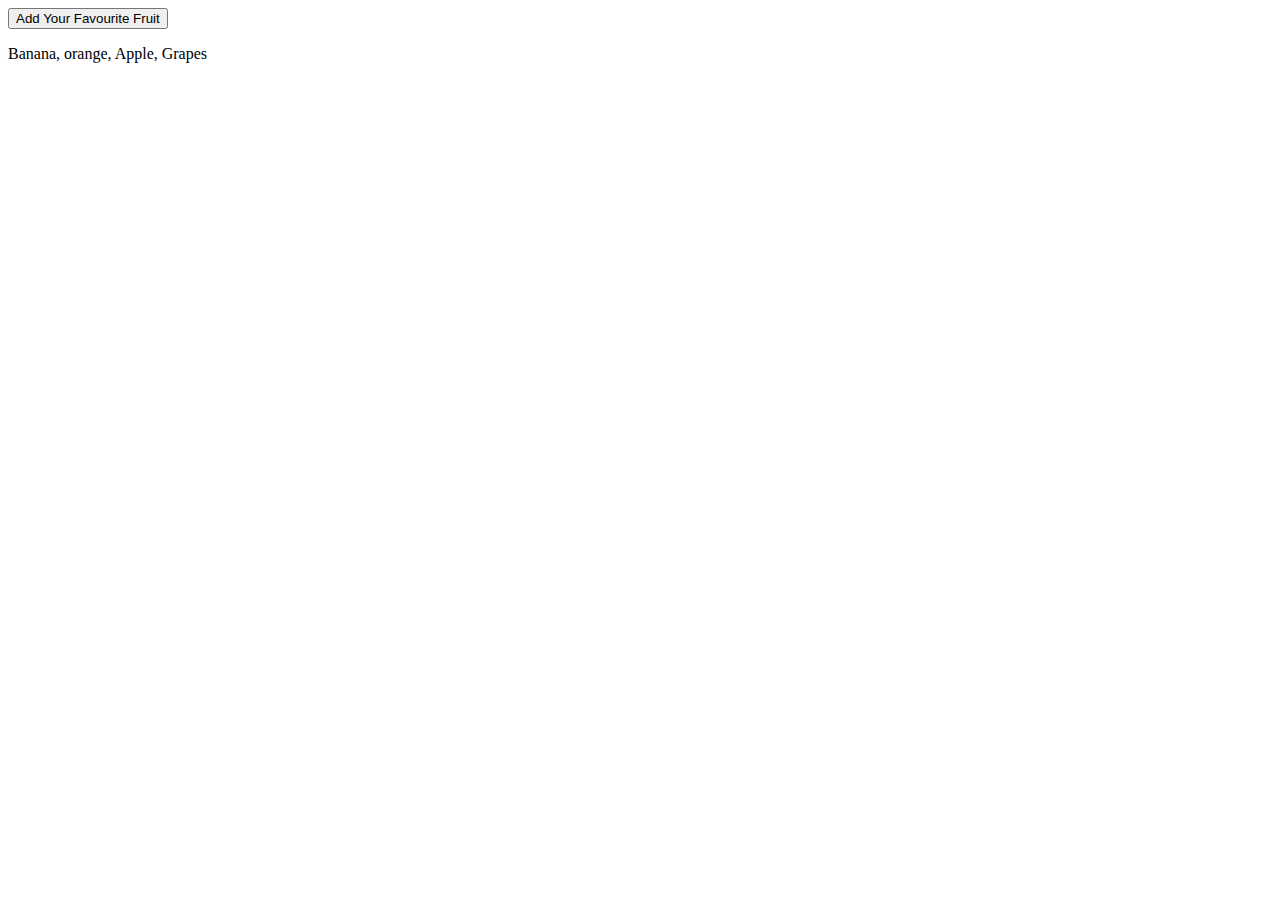
<file: ArrayBasic_1/Index.html>
<!DOCTYPE html>
<html lang="en">
<head>
	<meta charset="utf-8">
	<title>Adding Frutis using Array</title>
	<script src="js/Function.js"></script>
</head>
<body onload="LoadFruits()">

	<button onclick="AddFruits()">Add Your Favourite Fruit</button>

	<p id="fruits"></p>

</body>
</html>
</file>
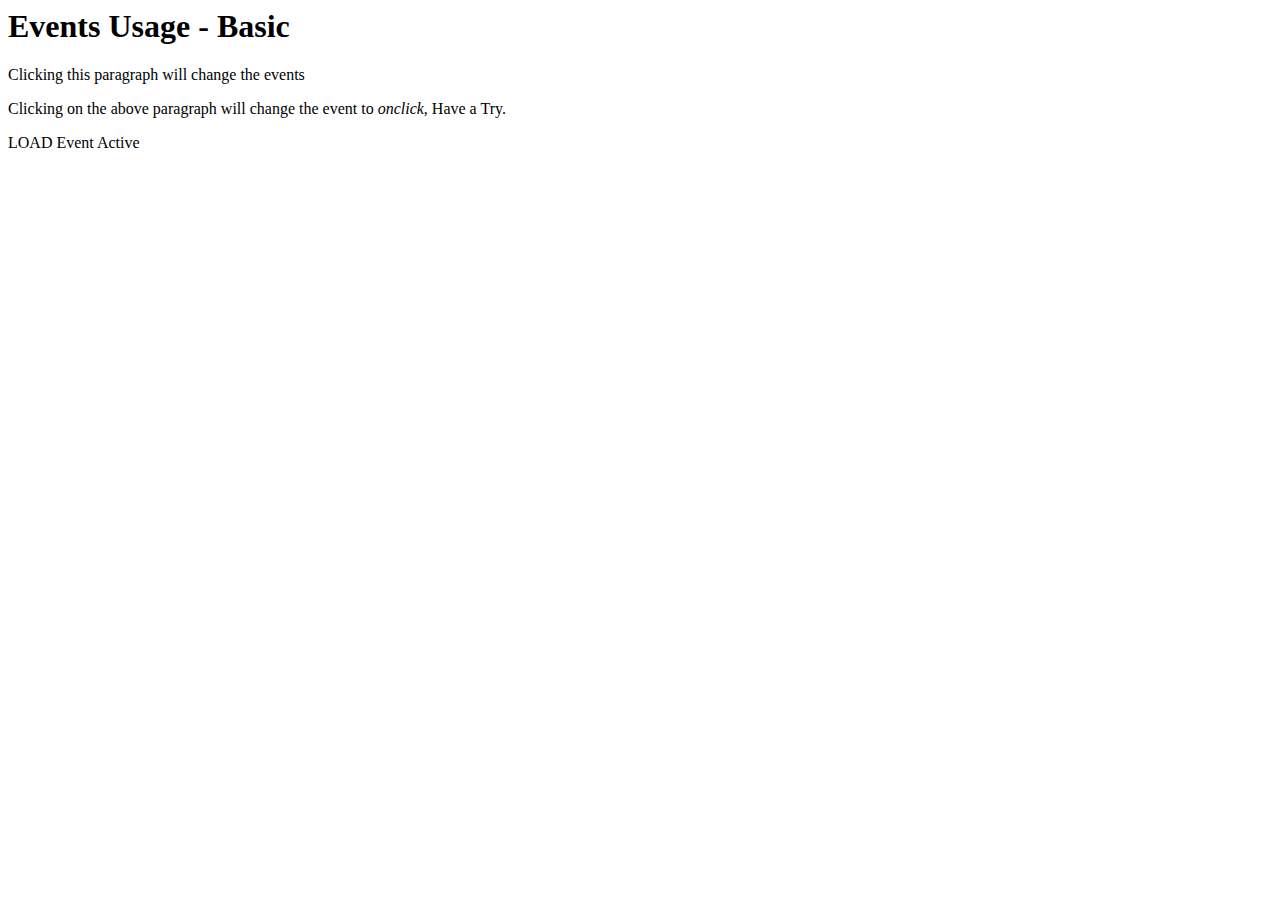
<file: EventBasic1/Index.html>
</!DOCTYPE html>
<html lang="en">
<head>
	<title>Events Basic (1)</title>
</head>
	<script src="js/Function.js"></script>
	
	<body onload = "message('LOAD')" 
    	  onresize = "message('RESIZE')">
  		
  		<h1>Events Usage - Basic</h1>
 	 	
 	 	<p onclick = "message('CLICK')">Clicking this paragraph will change the events</p>
    
  		<p>Clicking on the above paragraph will change the event to <em>onclick</em>, Have a Try.</p>
  		
  		<p id ="output"></p>

	</body>  
</html>
</file>
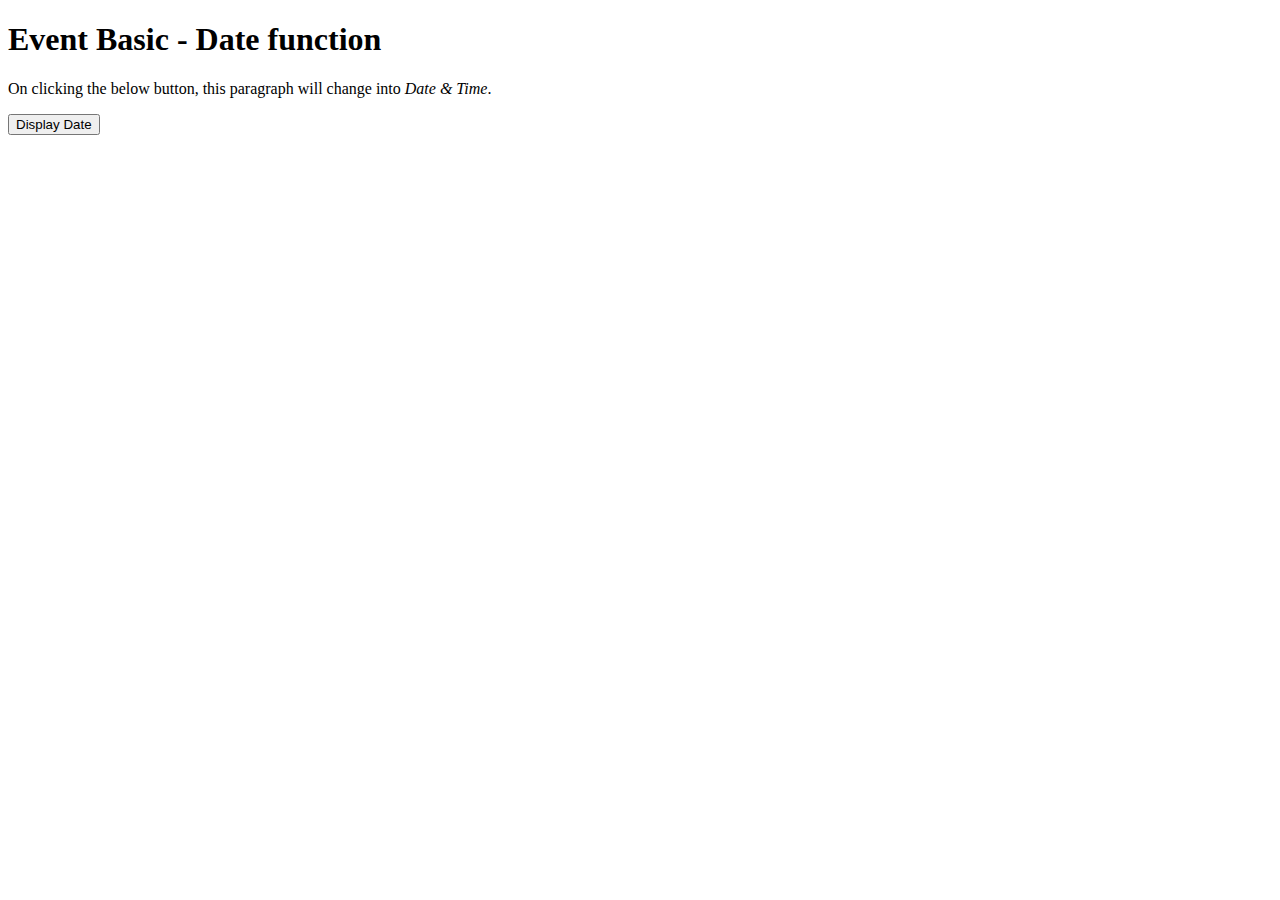
<file: EventBasic2/Index.html>
<!DOCTYPE html>
<html lang="en">
<head>
	<meta charset="utf-8">
	<title>Event Basic - Date function</title>
	<script src="js/Function.js"></script>
</head>
	<body>

		<h1>Event Basic - Date function</h1>

		<p id="demo">On clicking the below button, this paragraph will change into <em>Date & Time</em>.</p>

		<button type="button" onclick="DisplayDate()">Display Date</button>
	</body>
</html>
</file>
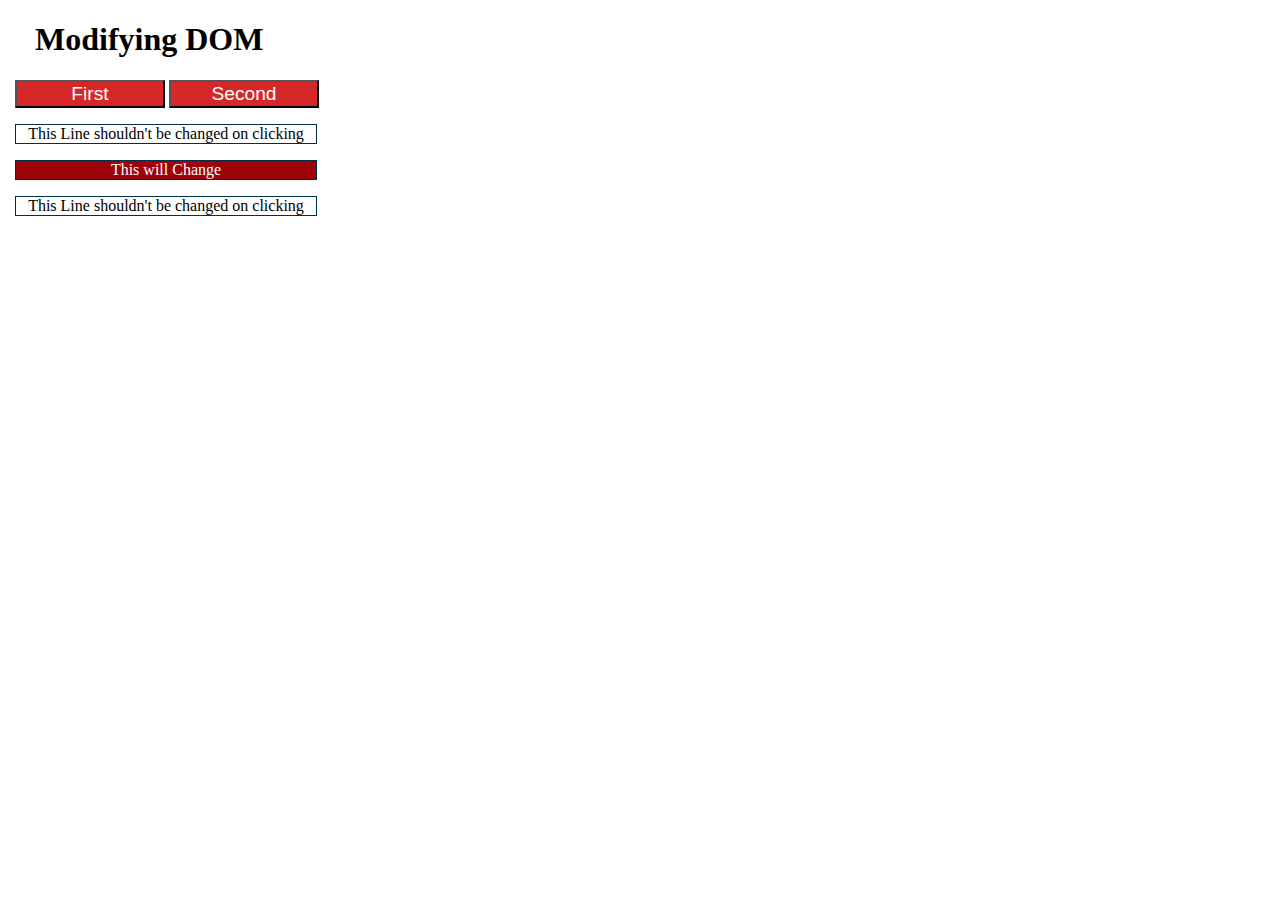
<file: Events_ModifyingDOM/Index.html>
<!DOCTYPE html>
<html lang="en">
<head>
	<meta charset="utf-8">
	<title>Events - ModifyingDOM</title>
	<link rel="stylesheet" type="text/css" href="CSS/Style.css">
</head>
	<script src="js/Function.js"></script>
	<body>
		<h1>Modifying DOM</h1>

		<button onclick="Click1()">First </button>
		<button onclick="Click2()">Second</button>

		<p>This Line shouldn't be changed on clicking</p>
		<p id="Demo">This will Change</p>
		<p>This Line shouldn't be changed on clicking</p> 
	</body>
</html>
</file>
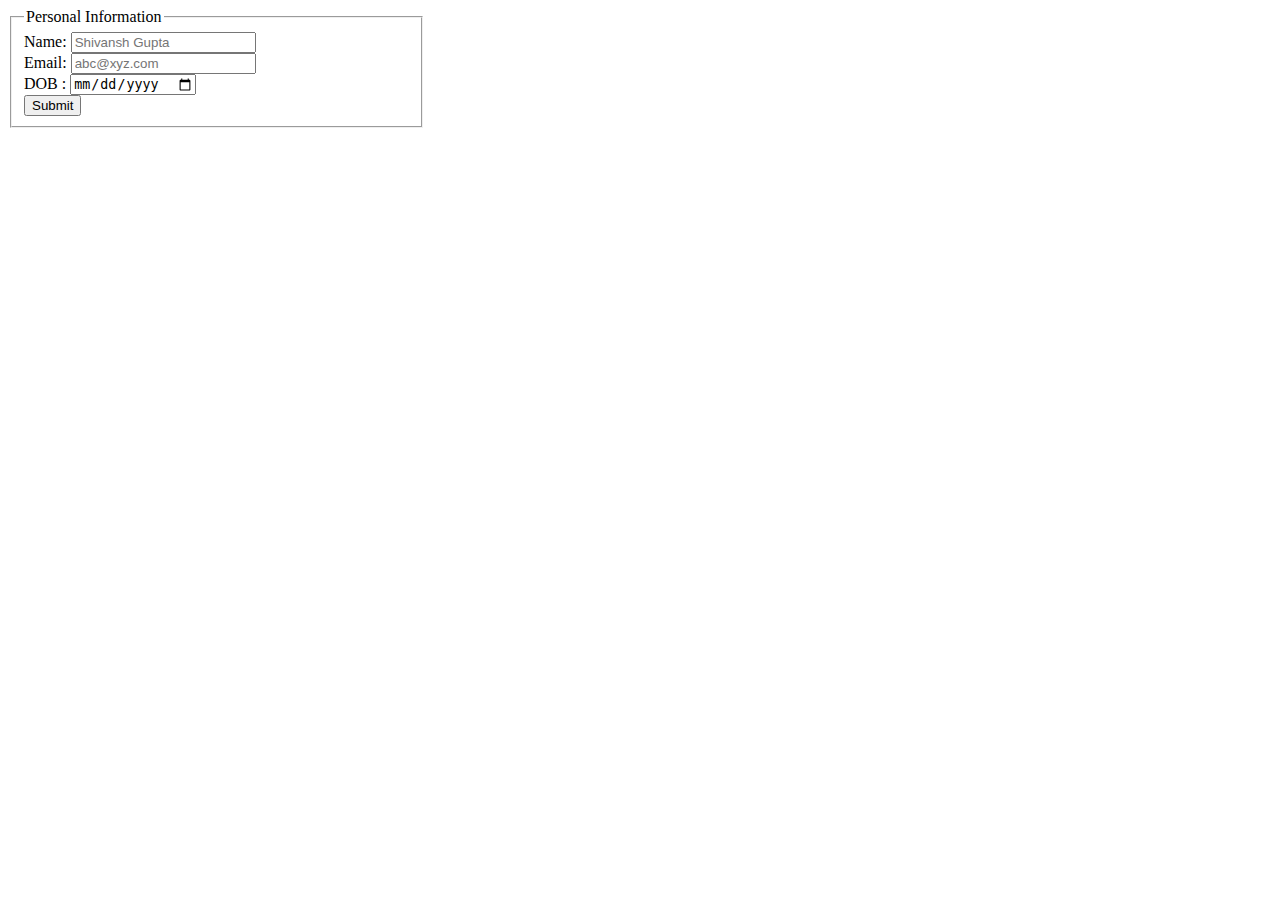
<file: Form_1/Index.html>
<!DOCTYPE html>
<html lang="en">
<head>
	<meta charset="utf-8">
	<title>Form - 1</title>
	<link rel="stylesheet" type="text/css" href="css/Style.css">
</head>
<body>
	<form>
		<fieldset>
			<legend>Personal Information</legend>
			<label for="name">Name: </label>
			<input type="text" name="name" id="name" placeholder="Shivansh Gupta">

		</br>

			<label>Email: <input type="email" name="email" placeholder="abc@xyz.com"></label>

		</br>

			<label for="date">DOB : </label>
			<input type="date" name="date" value="date">

		</br>

			<input type="submit" name="Submit">
		</fieldset>	
	</form>
</body>
</html>
</file>
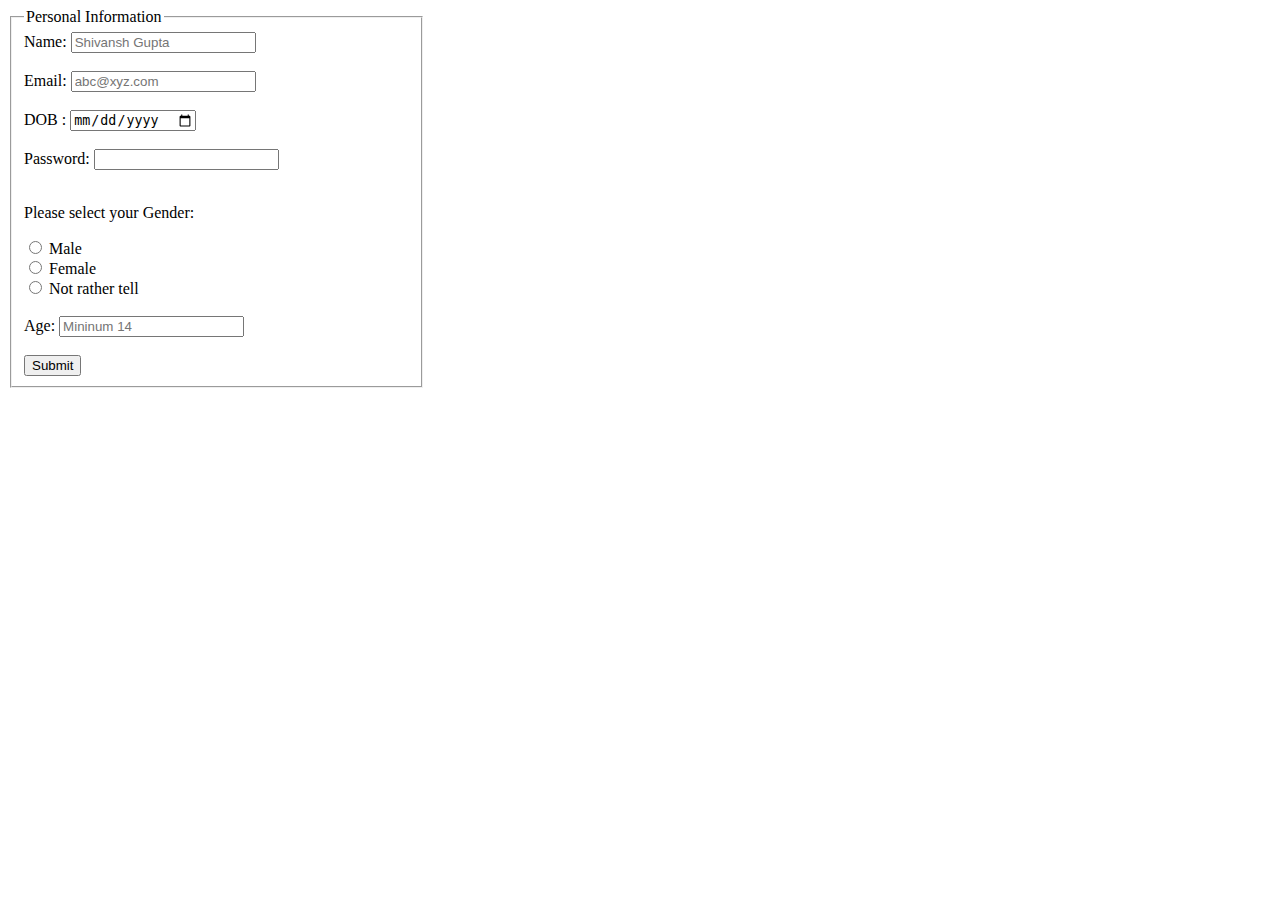
<file: Form_2/Index.html>
<!DOCTYPE html>
<html lang="en">
<head>
	<meta charset="utf-8">
	<title>Form - 1</title>
	<link rel="stylesheet" type="text/css" href="css/Style.css">
</head>
<body>
	<form>
		<fieldset>
			<legend>Personal Information</legend>
			<label for="name">Name: </label>
			<input type="text" name="name" id="name" placeholder="Shivansh Gupta"><br>

		</br>

			<label>Email: <input type="email" name="email" placeholder="abc@xyz.com"></label><br>

		</br>

			<label for="date">DOB : </label>
			<input type="date" name="date" value="date"><br>

		</br>

			<label for="pass">Password: </label>
			<input type="password" name="pass"><br>

		</br>

		<p>Please select your Gender: </p>
		<input type="radio" name="gender" id="gender1" value="male">
		<label for="male">Male</label><br>
		<input type="radio" name="gender" id="gender2" value="female">
		<label for="female">Female</label><br>
		<input type="radio" name="gender" id="gender3" value="Other">
		<label for="other">Not rather tell</label><br><br>

			<label>Age: <input type="number" name="age" placeholder="Mininum 14"></label><br><br>

		<input type="submit" name="Submit">
		</fieldset>	
	</form>
</body>
</html>
</file>
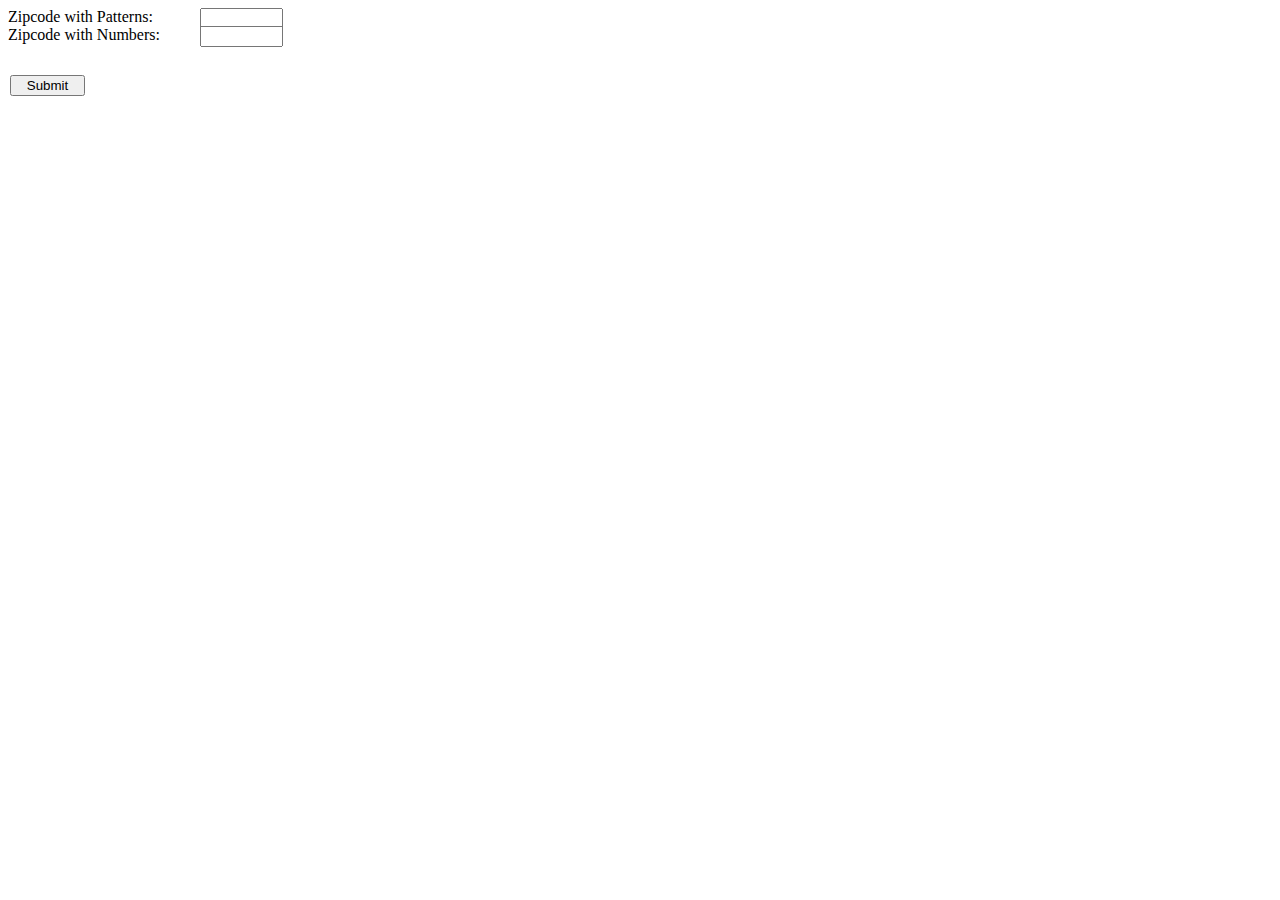
<file: Form_3/Index.html>
<!DOCTYPE html>
<html lang="en">
<head>
	<meta charset="utf-8">
	<title>Form Validatiion-1</title>
	<link rel="stylesheet" type="text/css" href="css/Style.css">
</head>
<body>
	<form>
		<label for="zip_code">Zipcode with Patterns: </label>
		<input type="text" name="zip_code" pattern="[0-9]{5}" required>

		<br>

		<label for="zip_code">Zipcode with Numbers: </label>
		<input type="number" name="zip_code" min="00000" max="99999" required>

		<br>

		<input type="submit" value="Submit">
	</form>
</body>
</html>
</file>
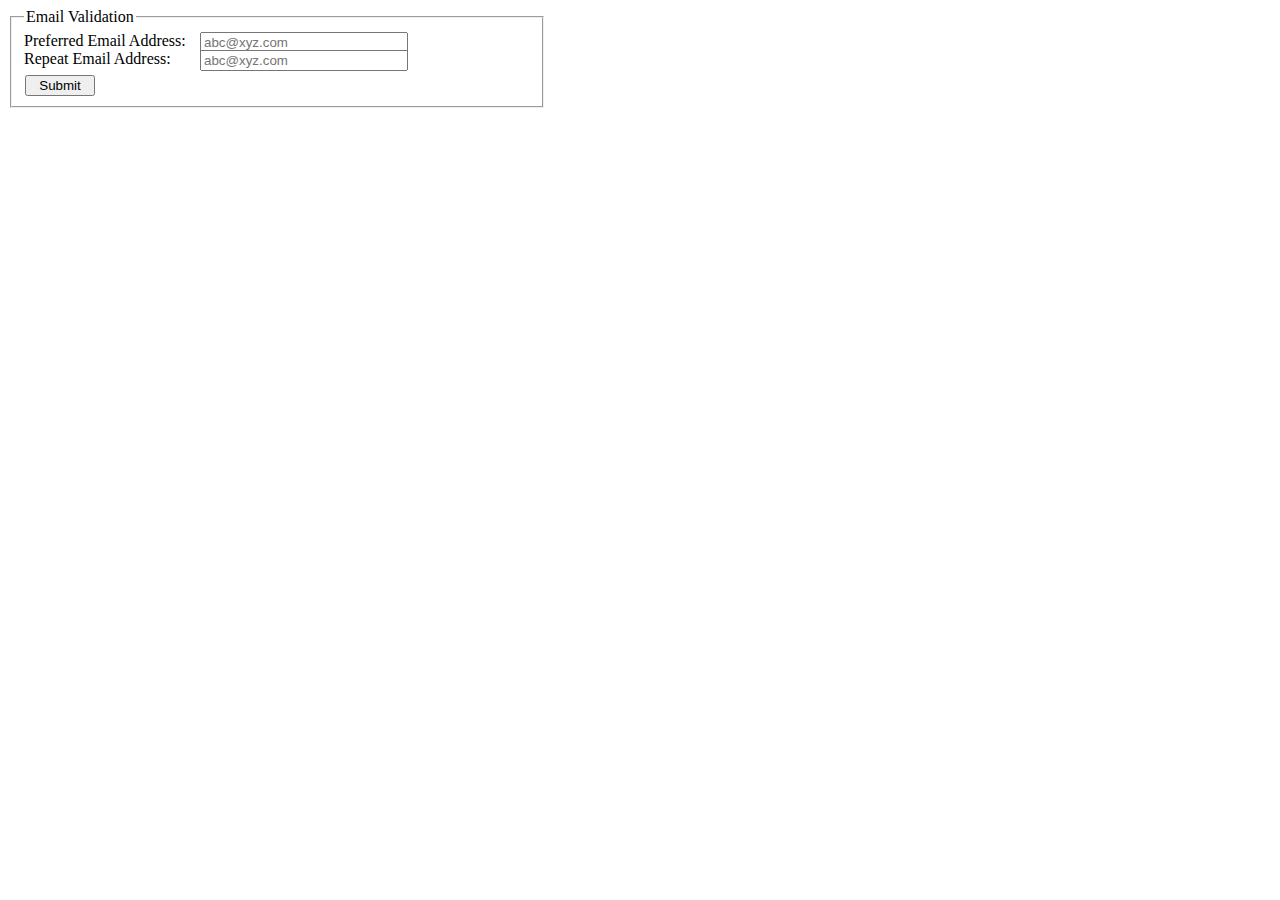
<file: Form_4/Index.html>
<!DOCTYPE html>
<html lang="en">
<head>
	<meta charset="utf-8">
	<title>Form - Validation</title>
	<link rel="stylesheet" type="text/css" href="css/Style.css">
</head>
<script src="js/Function.js"></script>
<body>
	<form>
		<fieldset>
			<legend>Email Validation</legend>
			<label for="Email">Preferred Email Address: </label>
			<input type="email" name="Email1" placeholder="abc@xyz.com" id="email_add" required>

			<br>

			<label for="Email">Repeat Email Address: </label>
			<input type="email" name="Email2" placeholder="abc@xyz.com" id="email_repeat" required onchange="return check()">

			<br>

			<input type="submit" value="Submit" required onchange="return check()">
		</fieldset>
	</form>
</body>
</html>
</file>
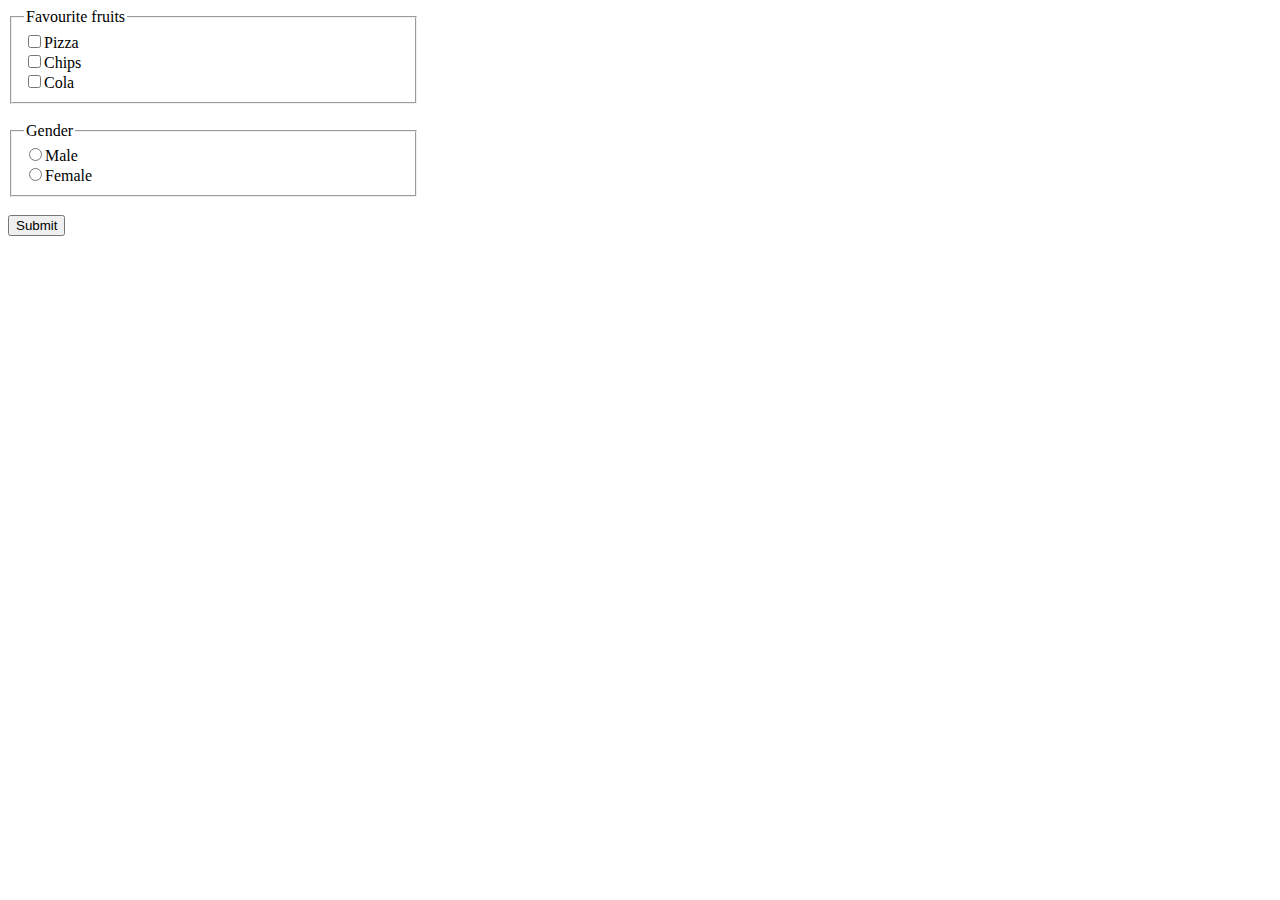
<file: Form_5/Index.html>
<!DOCTYPE html>
<html lang="en">
<head>
	<meta charset="utf-8">
	<title>Check-Boxes & Radio Buttons</title>
	<link rel="stylesheet" type="text/css" href="css/Style.css">
</head>
<body>
	<fieldset>
		<legend>Favourite fruits</legend>
		<form>
			<label><input type="checkbox" name="food" value="pizza">Pizza</label>
			<br>
			<label><input type="checkbox" name="food" value="chips">Chips</label>
			<br>
			<label><input type="checkbox" name="food" value="Drinks">Cola</label>
			<br>
		</form>
	</fieldset>
	<br>
	<fieldset>
		<legend>Gender</legend>
		<form>
			<label><input type="radio" name="gender" value="male">Male</label>
			<br>
			<label><input type="radio" name="gender" value="female">Female</label>
			<br>
		</form>
	</fieldset>
	<form>
		<br>
		<input type="submit" value="Submit">
	</form>
</body>
</html>
</file>
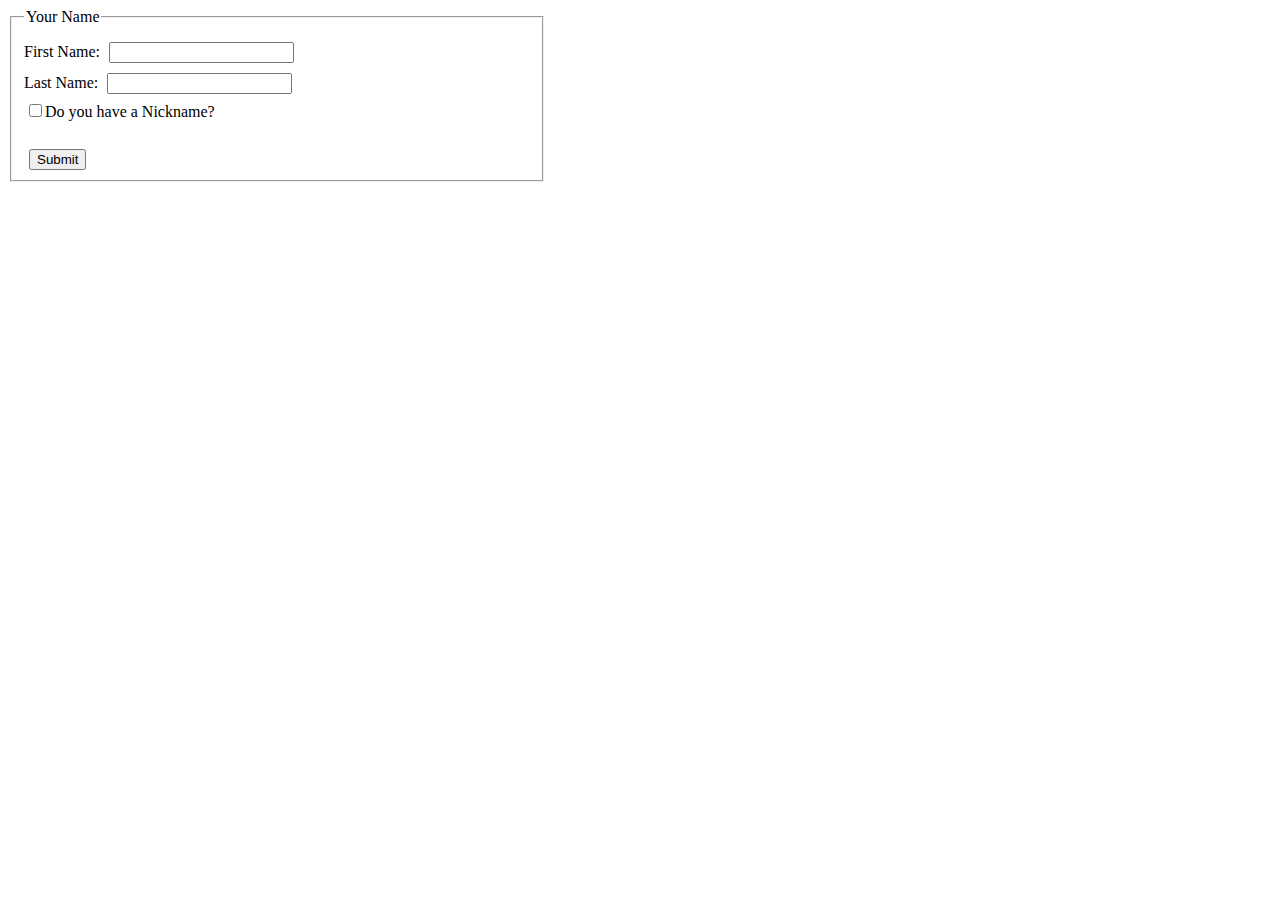
<file: Form_6/Index.html>
<!DOCTYPE html>
<html>
<head>
	<meta charset="utf-8">
	<title>Checkbox-2</title>
	<link rel="stylesheet" type="text/css" href="css/Style.css">
	<script src="js/Function.js"></script>
</head>
<body>
	<form action="https://github.com/shivansh052k" method = "GET">
		<fieldset>
			<legend>Your Name</legend>
			<label for="F_Name">First Name: </label>
			<input type="text" name="F_Name" id="F_Name" required>

			<br>

			<label for="L_Name">Last Name: </label>
			<input type="text" name="L_Name" id="L_Name" required>

			<br>

			<label for="N_Name"><input type="checkbox" name="N_Name" id="N_Name" value="yes" onchange="NickNameFunction()">Do you have a Nickname?</label>

			<br>

			<div id="nick">
				<label for="nickname">Please give your Nickname: </label>
				<input type="text" name="nickname" id="nickname">
			</div>

			<br>

			<input type="submit" value="Submit">
		</fieldset>
	</form>
</body>
</html>
</file>
<file: Events_ModifyingDOM/CSS/Style.css>
body{
	margin: 15px;
}

h1{
	margin-left: 20px;
}

button{
	width: 150px;
	font-size: 120%;
	background-color: #d62828;
	color: white;

}

p{
	border: 1px solid #003049;
	width: 300px;
	text-align: center;
}

#Demo{
	background-color: #9d0208;
	color: white;
}
</file>
<file: Form_1/css/Style.css>
form{
	width: 33%;
}
</file>
<file: Form_2/css/Style.css>
form{
	width: 33%;
}
</file>
<file: Form_3/css/Style.css>
input{
	position: absolute;
	left: 200px; 
	width: 75px;
}

input[type=submit]{
	top: 75px;
	left: 10px;
}
</file>
<file: Form_4/css/Style.css>
fieldset{
	width: 40%;
	height: 80px;
}
input{
	position: absolute;
	left: 200px;
	width: 200px;
}

input[type=submit]{
	top: 75px;
	left: 25px;
	width: 70px;
}
</file>
<file: Form_5/css/Style.css>
fieldset{
	width: 30%;
}
</file>
<file: Form_6/css/Style.css>
#nick{
	display: none;
	width: 50%;
	margin-left: 50px;
	margin-top: 10px;
}

input:focus{
	background-color: #caf0f8;
	color: #003049;
}

input{
	margin-top: 10px;
	margin-left: 5px;	
}

fieldset{
	width: 40%;	
}
</file>
